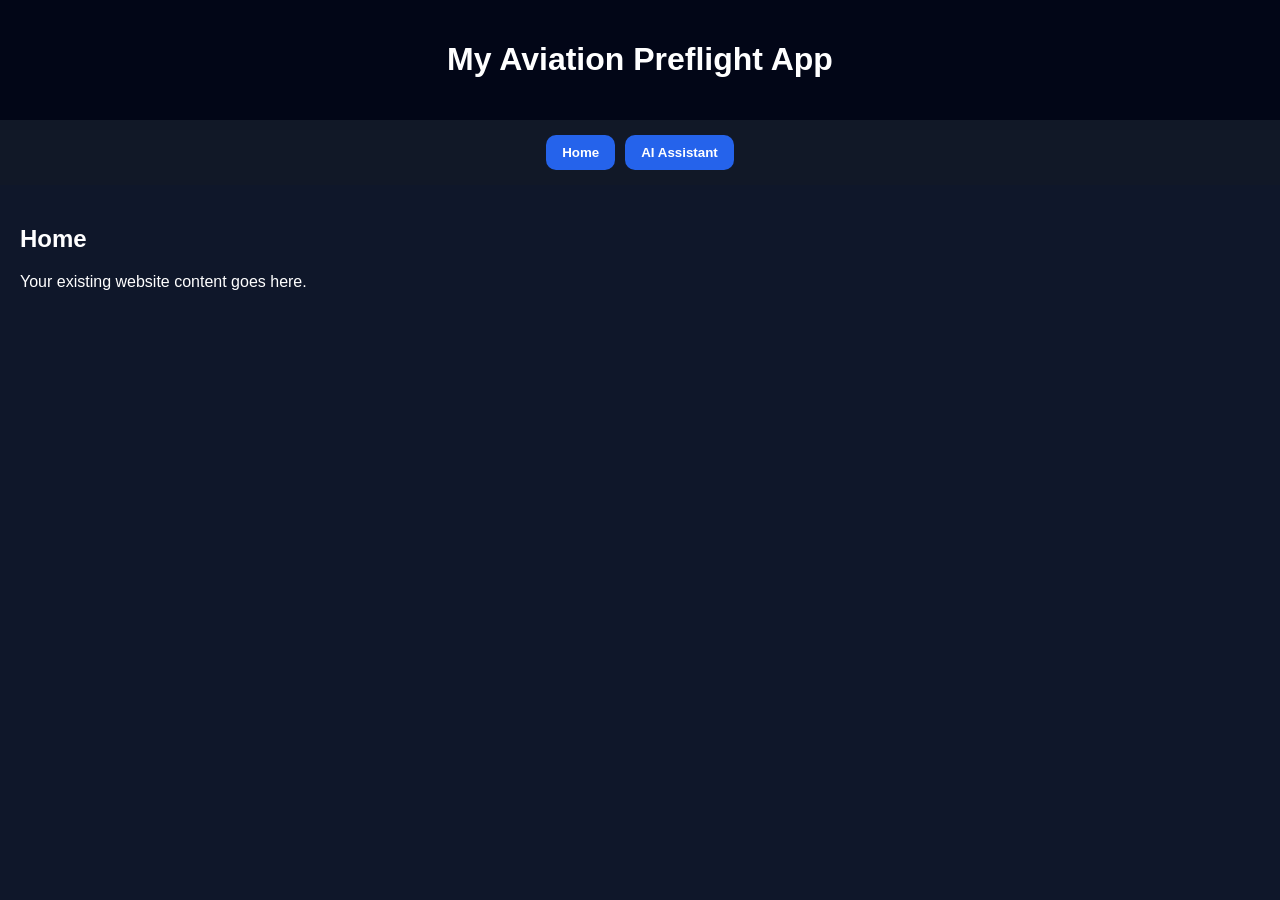
<file: index.html>
<!DOCTYPE html>
<html lang="en">
<head>
  <meta charset="UTF-8" />
  <meta name="viewport" content="width=device-width, initial-scale=1.0" />
  <title>Aviation Website with AI Assistant</title>
  <link rel="stylesheet" href="ai-assistant.css" />
  <style>
    body { font-family: Arial, sans-serif; margin: 0; background: #0f172a; color: white; }
    header { padding: 20px; background: #020617; text-align: center; }
    nav { display: flex; flex-wrap: wrap; gap: 10px; justify-content: center; padding: 15px; background: #111827; }
    .tab-content { padding: 20px; }
  </style>
</head>
<body>
  <header>
    <h1>My Aviation Preflight App</h1>
  </header>

  <nav>
    <button class="tab-btn" onclick="showTab('home')">Home</button>
    <button class="tab-btn" onclick="showTab('aiAssistant')">AI Assistant</button>
  </nav>

  <section id="home" class="tab-content">
    <h2>Home</h2>
    <p>Your existing website content goes here.</p>
  </section>

  <section id="aiAssistant" class="tab-content" style="display:none;">
    <div class="ai-card">
      <h2>✈️ Aviation AI Assistant</h2>
      <p class="ai-subtitle">Ask for help with IMSAFE, PAVE, preflight planning, risk management, weather thinking, checklists, and aviation decision-making.</p>

      <textarea id="aiQuestion" placeholder="Example: Help me evaluate this flight using PAVE and IMSAFE..." rows="6"></textarea>

      <div class="ai-actions">
        <button onclick="askAI()">Ask AI</button>
        <button class="secondary" onclick="clearAI()">Clear</button>
      </div>

      <div id="aiResponse" class="ai-response">Your AI response will appear here.</div>
    </div>
  </section>

  <script src="ai-assistant.js"></script>
</body>
</html>
</file>
<file: ai-assistant.css>
.ai-card {
  max-width: 900px;
  margin: 20px auto;
  padding: 22px;
  border-radius: 16px;
  background: #111827;
  color: white;
  box-shadow: 0 8px 24px rgba(0,0,0,0.25);
}

.ai-card h2 {
  margin-top: 0;
}

.ai-subtitle {
  color: #cbd5e1;
  line-height: 1.5;
}

#aiQuestion {
  width: 100%;
  box-sizing: border-box;
  padding: 14px;
  border-radius: 12px;
  border: 1px solid #374151;
  background: #020617;
  color: white;
  font-size: 16px;
  resize: vertical;
}

.ai-actions {
  display: flex;
  gap: 10px;
  margin-top: 12px;
}

.ai-actions button,
.tab-btn {
  padding: 10px 16px;
  border: none;
  border-radius: 10px;
  cursor: pointer;
  font-weight: 700;
  background: #2563eb;
  color: white;
}

.ai-actions button.secondary {
  background: #374151;
}

.ai-response {
  margin-top: 18px;
  padding: 16px;
  min-height: 100px;
  border-radius: 12px;
  background: #020617;
  border: 1px solid #334155;
  color: #e5e7eb;
  white-space: pre-wrap;
  line-height: 1.5;
}
</file>
